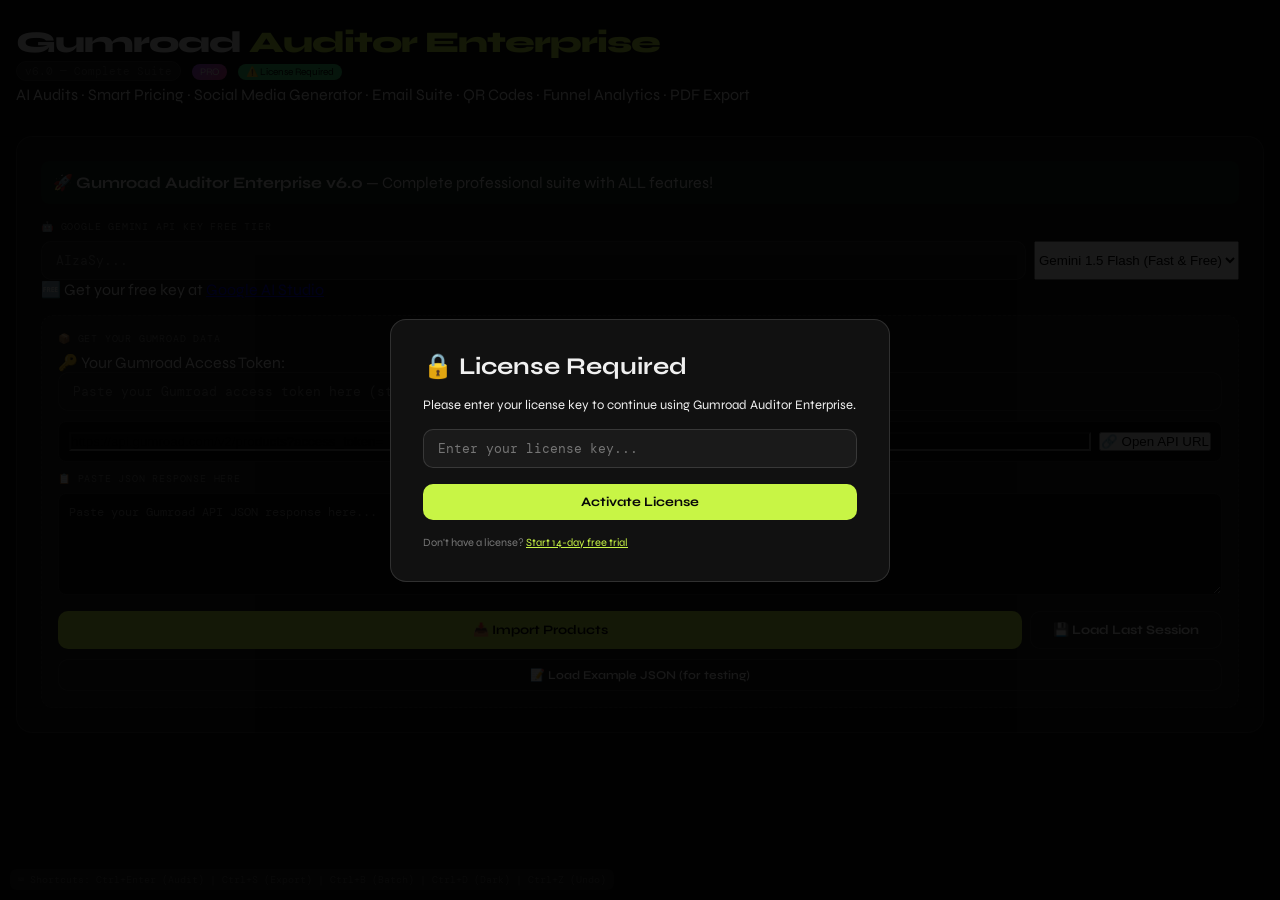
<file: public/index.html>
<!DOCTYPE html>
<html lang="en">
<head>
    <meta charset="UTF-8">
    <meta name="viewport" content="width=device-width, initial-scale=1.0, viewport-fit=cover">
    <title>Gumroad Auditor Enterprise - Complete Suite</title>
    <style>
        @import url('https://fonts.googleapis.com/css2?family=Syne:wght@400;500;600;700;800&family=DM+Mono:ital,wght@0,300;0,400;0,500;1,300&display=swap');
        
        * {
            box-sizing: border-box;
            margin: 0;
            padding: 0;
        }
        
        :root {
            --bg: #0a0a0a;
            --s1: #111;
            --s2: #1a1a1a;
            --s3: #222;
            --b1: rgba(255,255,255,0.07);
            --b2: rgba(255,255,255,0.13);
            --b3: rgba(255,255,255,0.22);
            --tx: #f0f0f0;
            --mu: #777;
            --mu2: #555;
            --acc: #c8f545;
            --acc2: #a8d930;
            --red: #ff4545;
            --amb: #ffaa00;
            --grn: #3ddc7a;
            --blu: #4d8fff;
            --purple: #a855f7;
            --pink: #ec4899;
            --cyan: #06b6d4;
            --fn: 'Syne', sans-serif;
            --fm: 'DM Mono', monospace;
        }
        
        body {
            background: var(--bg);
            color: var(--tx);
            font-family: var(--fn);
            min-height: 100vh;
        }
        
        .wrap {
            max-width: 1600px;
            margin: 0 auto;
            padding: 1.5rem 1rem 3rem;
        }
        
        .hdr {
            margin-bottom: 2rem;
        }
        
        .hdr-top {
            display: flex;
            align-items: baseline;
            gap: 12px;
            margin-bottom: 6px;
            flex-wrap: wrap;
            justify-content: space-between;
        }
        
        .hdr h1 {
            font-size: 30px;
            font-weight: 800;
            letter-spacing: -1px;
        }
        
        .hdr h1 em {
            color: var(--acc);
            font-style: normal;
        }
        
        .version {
            font-size: 11px;
            font-family: var(--fm);
            color: var(--mu2);
            background: var(--s2);
            border: 1px solid var(--b2);
            padding: 2px 8px;
            border-radius: 20px;
        }
        
        .badge-pro {
            background: linear-gradient(135deg, var(--purple), var(--pink));
            color: white;
            font-size: 10px;
            padding: 2px 8px;
            border-radius: 20px;
            margin-left: 8px;
        }
        
        .badge-licensed {
            background: var(--grn);
            color: #000;
            font-size: 10px;
            padding: 2px 8px;
            border-radius: 20px;
            margin-left: 8px;
        }
        
        .connect {
            background: var(--s1);
            border: 1px solid var(--b2);
            border-radius: 16px;
            padding: 1.5rem;
            margin-bottom: 1.5rem;
        }
        
        .field-label {
            font-size: 10px;
            font-family: var(--fm);
            color: var(--mu);
            letter-spacing: 0.08em;
            margin-bottom: 8px;
            display: block;
        }
        
        .inp-row {
            display: flex;
            gap: 8px;
            flex-wrap: wrap;
        }
        
        .inp {
            flex: 1;
            background: var(--s2);
            border: 1px solid var(--b2);
            border-radius: 10px;
            padding: 10px 14px;
            color: var(--tx);
            font-family: var(--fm);
            font-size: 13px;
            outline: none;
            transition: border-color 0.2s;
            min-width: 200px;
        }
        
        .inp:focus {
            border-color: var(--acc);
        }
        
        .go-btn {
            background: var(--acc);
            color: #080808;
            border: none;
            border-radius: 10px;
            padding: 10px 22px;
            font-family: var(--fn);
            font-weight: 700;
            font-size: 13px;
            cursor: pointer;
            transition: all 0.15s;
            flex-shrink: 0;
        }
        
        .go-btn:hover {
            background: var(--acc2);
            transform: translateY(-1px);
        }
        
        .secondary-btn {
            background: var(--s2);
            border: 1px solid var(--b2);
            color: var(--tx);
        }
        
        .secondary-btn:hover {
            border-color: var(--acc);
            color: var(--acc);
        }
        
        .dashboard-grid {
            display: grid;
            grid-template-columns: repeat(auto-fit, minmax(380px, 1fr));
            gap: 20px;
            margin-bottom: 1.5rem;
        }
        
        .widget {
            background: var(--s1);
            border: 1px solid var(--b2);
            border-radius: 16px;
            padding: 1.25rem;
            transition: all 0.2s;
        }
        
        .widget:hover {
            border-color: var(--acc);
            transform: translateY(-2px);
        }
        
        .widget h3 {
            font-size: 14px;
            font-weight: 700;
            margin-bottom: 12px;
            color: var(--acc);
            display: flex;
            align-items: center;
            gap: 8px;
        }
        
        .stats {
            display: grid;
            grid-template-columns: repeat(auto-fit, minmax(140px, 1fr));
            gap: 10px;
            margin-bottom: 1.5rem;
        }
        
        .scard {
            background: var(--s1);
            border: 1px solid var(--b1);
            border-radius: 12px;
            padding: 1rem;
            transition: transform 0.2s;
        }
        
        .scard:hover {
            transform: translateY(-2px);
            border-color: var(--b2);
        }
        
        .scard-l {
            font-size: 10px;
            font-family: var(--fm);
            color: var(--mu);
            letter-spacing: 0.06em;
            margin-bottom: 6px;
        }
        
        .scard-v {
            font-size: 24px;
            font-weight: 700;
        }
        
        .health {
            background: var(--s1);
            border: 1px solid var(--b2);
            border-radius: 14px;
            padding: 1.25rem 1.5rem;
            margin-bottom: 1.5rem;
            display: flex;
            align-items: center;
            gap: 1.5rem;
            flex-wrap: wrap;
        }
        
        .h-num {
            font-size: 58px;
            font-weight: 800;
            line-height: 1;
            font-family: var(--fm);
        }
        
        .action-bar {
            display: flex;
            gap: 10px;
            margin-bottom: 1.5rem;
            flex-wrap: wrap;
        }
        
        .action-btn {
            background: var(--s2);
            border: 1px solid var(--b2);
            border-radius: 10px;
            padding: 8px 16px;
            font-family: var(--fn);
            font-size: 12px;
            font-weight: 600;
            cursor: pointer;
            transition: all 0.2s;
            color: var(--tx);
        }
        
        .action-btn:hover {
            border-color: var(--acc);
            color: var(--acc);
            transform: translateY(-1px);
        }
        
        .progress-bar {
            background: var(--s2);
            border-radius: 10px;
            height: 30px;
            overflow: hidden;
            margin-bottom: 1rem;
            display: none;
        }
        
        .progress-fill {
            background: var(--acc);
            height: 100%;
            width: 0%;
            transition: width 0.3s;
            display: flex;
            align-items: center;
            justify-content: center;
            font-size: 11px;
            font-family: var(--fm);
            font-weight: bold;
            color: #000;
        }
        
        .filter-bar {
            display: flex;
            gap: 10px;
            margin-bottom: 1rem;
            flex-wrap: wrap;
        }
        
        .filter-input, .sort-select {
            background: var(--s2);
            border: 1px solid var(--b2);
            border-radius: 8px;
            padding: 6px 12px;
            color: var(--tx);
            font-family: var(--fm);
            font-size: 12px;
        }
        
        .pc {
            background: var(--s1);
            border: 1px solid var(--b1);
            border-radius: 12px;
            margin-bottom: 8px;
            overflow: hidden;
            transition: all 0.2s;
        }
        
        .pc:hover {
            border-color: var(--b2);
            transform: translateX(4px);
        }
        
        .pc-head {
            display: flex;
            align-items: center;
            gap: 12px;
            padding: 0.9rem 1.1rem;
            cursor: pointer;
            user-select: none;
            flex-wrap: wrap;
        }
        
        .pc-ico {
            width: 36px;
            height: 36px;
            border-radius: 8px;
            display: flex;
            align-items: center;
            justify-content: center;
            font-size: 12px;
            font-weight: 700;
            font-family: var(--fm);
            flex-shrink: 0;
        }
        
        .ico-p {
            background: rgba(200, 245, 69, 0.1);
            color: var(--acc);
        }
        
        .ico-f {
            background: rgba(77, 143, 255, 0.1);
            color: var(--blu);
        }
        
        .pc-info {
            flex: 1;
            min-width: 0;
        }
        
        .pc-name {
            font-size: 13px;
            font-weight: 600;
            white-space: nowrap;
            overflow: hidden;
            text-overflow: ellipsis;
        }
        
        .pc-sub {
            font-size: 11px;
            color: var(--mu);
            font-family: var(--fm);
            margin-top: 2px;
        }
        
        .pc-right {
            display: flex;
            align-items: center;
            gap: 8px;
            flex-shrink: 0;
        }
        
        .sc-badge {
            font-size: 12px;
            font-weight: 700;
            font-family: var(--fm);
            padding: 3px 10px;
            border-radius: 7px;
        }
        
        .sc-hi { background: rgba(61, 220, 122, 0.12); color: var(--grn); }
        .sc-mi { background: rgba(255, 170, 0, 0.12); color: var(--amb); }
        .sc-lo { background: rgba(255, 69, 69, 0.12); color: var(--red); }
        
        .arr {
            color: var(--mu);
            font-size: 11px;
            transition: transform 0.2s;
        }
        
        .arr.open { transform: rotate(180deg); }
        
        .pc-body {
            display: none;
            border-top: 1px solid var(--b1);
            padding: 1.25rem;
        }
        
        .pc-body.open { display: block; }
        
        .a2col {
            display: grid;
            grid-template-columns: 1fr 1fr;
            gap: 10px;
            margin: 12px 0 10px;
        }
        
        .abox {
            background: var(--s2);
            border-radius: 10px;
            padding: 1rem;
        }
        
        .abox-l {
            font-size: 10px;
            font-family: var(--fm);
            color: var(--mu);
            letter-spacing: 0.07em;
            margin-bottom: 7px;
        }
        
        .afull {
            background: var(--s2);
            border-radius: 10px;
            padding: 1rem;
            margin-bottom: 10px;
        }
        
        .ilist {
            list-style: none;
        }
        
        .ilist li {
            display: flex;
            gap: 8px;
            align-items: flex-start;
            padding: 5px 0;
            border-bottom: 1px solid var(--b1);
            font-size: 13px;
            line-height: 1.55;
        }
        
        .idot {
            width: 6px;
            height: 6px;
            border-radius: 50%;
            margin-top: 6px;
            flex-shrink: 0;
        }
        
        .dc { background: var(--red); }
        .dw { background: var(--amb); }
        .dg { background: var(--grn); }
        
        .newtitle {
            font-size: 16px;
            font-weight: 700;
            color: var(--acc);
            line-height: 1.4;
        }
        
        .newdesc {
            background: #0b1600;
            border: 1px solid rgba(200, 245, 69, 0.15);
            border-radius: 10px;
            padding: 1rem;
            font-size: 12px;
            line-height: 1.85;
            color: #c8e870;
            font-family: var(--fm);
            white-space: pre-wrap;
            margin-bottom: 8px;
            max-height: 300px;
            overflow-y: auto;
        }
        
        .cpbtn {
            background: transparent;
            border: 1px solid var(--b2);
            color: var(--tx);
            border-radius: 8px;
            padding: 6px 14px;
            font-family: var(--fn);
            font-size: 12px;
            cursor: pointer;
        }
        
        .cpbtn:hover { background: var(--s2); }
        
        .social-card {
            background: var(--s2);
            border-radius: 8px;
            padding: 10px;
            cursor: pointer;
            transition: all 0.2s;
            border: 1px solid var(--b1);
            margin-bottom: 8px;
        }
        
        .social-card:hover {
            border-color: var(--acc);
            transform: translateY(-2px);
        }
        
        .toast {
            position: fixed;
            bottom: 20px;
            right: 20px;
            background: var(--s2);
            border: 1px solid var(--acc);
            color: var(--acc);
            padding: 12px 20px;
            border-radius: 10px;
            font-family: var(--fm);
            font-size: 12px;
            z-index: 1000;
            animation: slideIn 0.3s ease-out;
        }
        
        @keyframes slideIn {
            from { transform: translateX(100%); opacity: 0; }
            to { transform: translateX(0); opacity: 1; }
        }
        
        .favorite-star {
            cursor: pointer;
            color: var(--mu);
            font-size: 14px;
            margin-left: 6px;
        }
        
        .favorite-star.active { color: var(--acc); }
        
        .shortcut-hint {
            position: fixed;
            bottom: 10px;
            left: 10px;
            font-size: 10px;
            color: var(--mu2);
            background: var(--s2);
            padding: 4px 8px;
            border-radius: 6px;
            font-family: var(--fm);
        }
        
        .license-modal {
            position: fixed;
            top: 0;
            left: 0;
            right: 0;
            bottom: 0;
            background: rgba(0,0,0,0.9);
            display: flex;
            align-items: center;
            justify-content: center;
            z-index: 2000;
        }
        
        .license-box {
            background: var(--s1);
            border: 1px solid var(--b2);
            border-radius: 16px;
            padding: 2rem;
            max-width: 500px;
            width: 90%;
        }
        
        .revenue-chart-bar {
            background: var(--s3);
            height: 25px;
            border-radius: 8px;
            overflow: hidden;
            margin-bottom: 8px;
        }
        
        .revenue-fill {
            background: var(--acc);
            height: 100%;
            border-radius: 8px;
            display: flex;
            align-items: center;
            justify-content: flex-end;
            padding-right: 8px;
            font-size: 10px;
            font-weight: bold;
            color: #000;
        }
        
        .priority-list {
            background: var(--s1);
            border-radius: 12px;
            padding: 1rem;
            margin-top: 1rem;
        }
        
        .priority-item {
            padding: 8px;
            border-bottom: 1px solid var(--b1);
            font-size: 12px;
        }
        
        .priority-high { color: var(--red); border-left: 3px solid var(--red); padding-left: 10px; }
        .priority-medium { color: var(--amb); border-left: 3px solid var(--amb); padding-left: 10px; }
        .priority-low { color: var(--grn); border-left: 3px solid var(--grn); padding-left: 10px; }
        
        .checklist-item {
            padding: 6px;
            border-bottom: 1px solid var(--b1);
            font-size: 11px;
            display: flex;
            align-items: center;
            gap: 8px;
        }
        
        .grade-A { color: var(--grn); }
        .grade-B { color: var(--acc); }
        .grade-C { color: var(--amb); }
        .grade-D { color: var(--red); }
        
        .run-btn {
            width: 100%;
            background: var(--s2);
            border: 1px dashed rgba(200, 245, 69, 0.25);
            color: var(--acc);
            border-radius: 10px;
            padding: 9px;
            font-family: var(--fn);
            font-weight: 600;
            font-size: 13px;
            cursor: pointer;
        }
        
        .run-btn:hover {
            background: rgba(200, 245, 69, 0.04);
            border-color: rgba(200, 245, 69, 0.45);
        }
        
        .back-btn {
            background: transparent;
            border: 1px solid var(--b2);
            color: var(--mu);
            border-radius: 9px;
            padding: 7px 16px;
            cursor: pointer;
            margin-top: 1.5rem;
        }
        
        textarea {
            width: 100%;
            background: var(--bg);
            border: 1px solid var(--b2);
            border-radius: 8px;
            padding: 10px;
            color: var(--tx);
            font-family: var(--fm);
            font-size: 12px;
        }
        
        .api-url-box {
            background: var(--bg);
            border: 1px solid var(--b2);
            border-radius: 8px;
            padding: 10px;
            margin: 10px 0;
            display: flex;
            gap: 8px;
            flex-wrap: wrap;
            align-items: center;
        }
        
        .manual-import {
            margin-top: 1rem;
            padding: 1rem;
            background: var(--s2);
            border-radius: 12px;
            border: 1px dashed var(--b2);
        }
        
        #screen-dash { display: none; }
        
        @media (max-width: 768px) {
            .dashboard-grid { grid-template-columns: 1fr; }
            .stats { grid-template-columns: repeat(2, 1fr); }
            .action-bar { flex-direction: column; }
            .action-btn { width: 100%; }
        }
    </style>
</head>
<body>
<div class="wrap">
    <div class="hdr">
        <div class="hdr-top">
            <div>
                <h1>Gumroad <em>Auditor Enterprise</em></h1>
                <span class="version">v6.0 — Complete Suite</span>
                <span class="badge-pro">PRO</span>
                <span class="badge-licensed" id="licenseBadge">⚠️ License Required</span>
            </div>
            <div id="sessionInfo" style="font-size: 11px; color: var(--mu);"></div>
        </div>
        <p>AI Audits · Smart Pricing · Social Media Generator · Email Suite · QR Codes · Funnel Analytics · PDF Export</p>
    </div>

    <!-- LICENSE MODAL -->
    <div id="licenseModal" class="license-modal" style="display: none;">
        <div class="license-box">
            <h2 style="margin-bottom: 1rem;">🔒 License Required</h2>
            <p style="margin-bottom: 1rem; font-size: 13px;">Please enter your license key to continue using Gumroad Auditor Enterprise.</p>
            <input type="text" id="licenseKeyInput" class="inp" placeholder="Enter your license key..." style="width: 100%; margin-bottom: 1rem;">
            <button class="go-btn" onclick="validateAndSaveLicense()" style="width: 100%;">Activate License</button>
            <p style="margin-top: 1rem; font-size: 11px; color: var(--mu);">Don't have a license? <a href="#" onclick="showTrial()" style="color: var(--acc);">Start 14-day free trial</a></p>
            <p class="ferr" id="licenseError"></p>
        </div>
    </div>

    <!-- CONNECT SCREEN -->
    <div id="screen-connect">
        <div class="connect">
            <div class="success-box" style="margin-bottom: 1rem; background: rgba(61,220,122,0.1); border-color: var(--grn); padding: 12px; border-radius: 8px;">
                🚀 <strong>Gumroad Auditor Enterprise v6.0</strong> — Complete professional suite with ALL features!
            </div>
            
            <span class="field-label">🤖 GOOGLE GEMINI API KEY <span class="free-badge">FREE TIER</span></span>
            <div class="inp-row">
                <input class="inp" type="password" id="geminiKey" placeholder="AIzaSy..."/>
                <select class="model-select" id="geminiModel">
                    <option value="gemini-1.5-flash">Gemini 1.5 Flash (Fast & Free)</option>
                    <option value="gemini-1.5-pro">Gemini 1.5 Pro (More detailed)</option>
                    <option value="gemini-2.0-flash-exp">Gemini 2.0 Flash (Latest)</option>
                </select>
            </div>
            <p class="hint">🆓 Get your free key at <a href="https://aistudio.google.com/apikey" target="_blank">Google AI Studio</a></p>
            
            <div class="manual-import">
                <div class="field-label">📦 GET YOUR GUMROAD DATA</div>
                
                <div class="token-input-group">
                    <label>🔑 Your Gumroad Access Token:</label>
                    <div class="inp-row">
                        <input class="inp" type="password" id="gumroadToken" placeholder="Paste your Gumroad access token here (starts with grs_...)" />
                    </div>
                </div>
                
                <div class="api-url-box">
                    <input type="text" id="apiUrlInput" class="api-url-input" value="https://api.gumroad.com/v2/products?access_token=" readonly style="background: var(--bg); flex:1;" />
                    <button class="open-tab-btn" onclick="openApiUrl()">🔗 Open API URL</button>
                </div>
                
                <div class="field-label">📋 PASTE JSON RESPONSE HERE</div>
                <textarea id="manualProducts" rows="5" placeholder='Paste your Gumroad API JSON response here...'></textarea>
                
                <div class="inp-row" style="margin-top: 12px;">
                    <button class="go-btn" id="importBtn" style="flex: 1;">📥 Import Products</button>
                    <button class="go-btn secondary-btn" id="loadSavedBtn">💾 Load Last Session</button>
                </div>
                
                <button class="action-btn" style="margin-top: 10px; width: 100%;" onclick="loadExampleJSON()">📝 Load Example JSON (for testing)</button>
            </div>
            
            <p class="ferr" id="ferr"></p>
        </div>
    </div>

    <!-- DASHBOARD SCREEN -->
    <div id="screen-dash">
        <div class="stats" id="statsEl"></div>
        <div id="healthEl"></div>
        
        <div class="dashboard-grid" id="dashboardWidgets1"></div>
        <div class="dashboard-grid" id="dashboardWidgets2"></div>
        
        <div class="action-bar">
            <button class="action-btn" onclick="batchAuditAll()">🚀 Batch Audit All</button>
            <button class="action-btn" onclick="startABTest()">📊 A/B Test</button>
            <button class="action-btn" onclick="generateSocialMedia()">📱 Generate Social Posts</button>
            <button class="action-btn" onclick="generateEmailCampaign()">📧 Generate Email Suite</button>
            <button class="action-btn" onclick="generateQRCode()">📱 Generate QR Code</button>
            <button class="action-btn" onclick="bulkRewriteDescriptions()">✍️ Bulk Rewrite</button>
            <button class="action-btn" onclick="exportToCSV()">📊 Export CSV</button>
            <button class="action-btn" onclick="exportToJSON()">💾 Export JSON</button>
            <button class="action-btn" onclick="exportToPDF()">📄 Export PDF</button>
            <button class="action-btn" onclick="generatePriorityReport()">🎯 Priority Actions</button>
            <button class="action-btn" onclick="backupToCloud()">☁️ Backup</button>
            <button class="action-btn" onclick="toggleDarkMode()">🌓 Dark/Light</button>
            <button class="action-btn" onclick="undo()">↩️ Undo</button>
            <button class="action-btn" onclick="redo()">↪️ Redo</button>
            <button class="action-btn danger" onclick="clearAllData()">🗑️ Clear</button>
        </div>
        
        <div class="progress-bar" id="progressBar">
            <div class="progress-fill" id="progressFill">0%</div>
        </div>
        
        <div class="filter-bar">
            <input type="text" id="searchFilter" class="filter-input" placeholder="🔍 Search..." onkeyup="filterProducts()">
            <select id="typeFilter" class="filter-input" onchange="filterProducts()">
                <option value="all">All Products</option>
                <option value="paid">Paid Only</option>
                <option value="free">Free Only</option>
            </select>
            <select id="scoreFilter" class="filter-input" onchange="filterProducts()">
                <option value="all">All Scores</option>
                <option value="high">High (70+)</option>
                <option value="medium">Medium (45-69)</option>
                <option value="low">Low (0-44)</option>
            </select>
            <select id="sortSelect" class="sort-select" onchange="sortProducts()">
                <option value="default">Sort by: Default</option>
                <option value="sales">Sort by: Sales</option>
                <option value="revenue">Sort by: Revenue</option>
                <option value="score">Sort by: Score</option>
            </select>
        </div>
        
        <div id="priorityReport" style="display: none;"></div>
        <div id="listEl"></div>
        
        <button class="back-btn" onclick="goBack()">← Disconnect / Import Different Store</button>
    </div>
</div>

<div class="shortcut-hint">
    ⌨️ Shortcuts: Ctrl+Enter (Audit) | Ctrl+S (Export) | Ctrl+B (Batch) | Ctrl+D (Dark) | Ctrl+Z (Undo)
</div>

<script>
// ============================================
// LICENSE SYSTEM (FIX 2)
// ============================================
const VALID_LICENSES = ['GUMROAD-AUDITOR-ENTERPRISE-2024', 'TRIAL-KEY-2024', 'DEV-LICENSE-001'];
let isLicensed = false;
let trialStart = null;

function checkLicense() {
    const savedLicense = localStorage.getItem('license');
    const savedTrial = localStorage.getItem('trialStart');
    
    if (savedLicense && VALID_LICENSES.includes(savedLicense)) {
        isLicensed = true;
        document.getElementById('licenseBadge').innerHTML = '✅ Licensed';
        document.getElementById('licenseBadge').style.background = 'var(--grn)';
        return true;
    }
    
    if (savedTrial) {
        const trialDate = new Date(savedTrial);
        const daysSince = (Date.now() - trialDate) / (1000 * 3600 * 24);
        if (daysSince < 14) {
            isLicensed = true;
            const daysLeft = Math.ceil(14 - daysSince);
            document.getElementById('licenseBadge').innerHTML = `🎁 Trial (${daysLeft} days left)`;
            document.getElementById('licenseBadge').style.background = 'var(--amb)';
            return true;
        }
    }
    
    document.getElementById('licenseModal').style.display = 'flex';
    return false;
}

function validateAndSaveLicense() {
    const licenseKey = document.getElementById('licenseKeyInput').value.trim();
    const errorEl = document.getElementById('licenseError');
    
    if (VALID_LICENSES.includes(licenseKey)) {
        localStorage.setItem('license', licenseKey);
        isLicensed = true;
        document.getElementById('licenseModal').style.display = 'none';
        document.getElementById('licenseBadge').innerHTML = '✅ Licensed';
        document.getElementById('licenseBadge').style.background = 'var(--grn)';
        showToast('✅ License activated successfully!');
        return true;
    } else {
        errorEl.textContent = 'Invalid license key. Please check and try again.';
        return false;
    }
}

function showTrial() {
    localStorage.setItem('trialStart', new Date().toISOString());
    isLicensed = true;
    document.getElementById('licenseModal').style.display = 'none';
    document.getElementById('licenseBadge').innerHTML = '🎁 Trial (14 days left)';
    document.getElementById('licenseBadge').style.background = 'var(--amb)';
    showToast('🎉 14-day free trial started!');
}

// ============================================
// UNDO/REDO SYSTEM (FIX 5)
// ============================================
let historyStack = [];
let historyIndex = -1;
const MAX_HISTORY = 50;

function saveState() {
    const state = JSON.stringify({
        products: PRODUCTS,
        auditCache: AUDIT_CACHE,
        favorites: Array.from(FAVORITES)
    });
    
    // Remove any future states if we\'re not at the end
    if (historyIndex < historyStack.length - 1) {
        historyStack = historyStack.slice(0, historyIndex + 1);
    }
    
    historyStack.push(state);
    if (historyStack.length > MAX_HISTORY) {
        historyStack.shift();
    } else {
        historyIndex = historyStack.length - 1;
    }
}

function undo() {
    if (historyIndex > 0) {
        historyIndex--;
        const state = JSON.parse(historyStack[historyIndex]);
        PRODUCTS = state.products;
        AUDIT_CACHE = state.auditCache;
        FAVORITES = new Set(state.favorites);
        renderDash();
        saveToLocalStorage();
        showToast('↩️ Undo successful');
    } else {
        showToast('Nothing to undo', true);
    }
}

function redo() {
    if (historyIndex < historyStack.length - 1) {
        historyIndex++;
        const state = JSON.parse(historyStack[historyIndex]);
        PRODUCTS = state.products;
        AUDIT_CACHE = state.auditCache;
        FAVORITES = new Set(state.favorites);
        renderDash();
        saveToLocalStorage();
        showToast('↪️ Redo successful');
    } else {
        showToast('Nothing to redo', true);
    }
}

// ============================================
// PDF EXPORT (FIX 4)
// ============================================
function exportToPDF() {
    const element = document.getElementById('listEl');
    if (!element || PRODUCTS.length === 0) {
        showToast('No products to export', true);
        return;
    }
    
    const printWindow = window.open('', '_blank');
    printWindow.document.write(`
        <html>
        <head>
            <title>Gumroad Auditor Report - ${new Date().toLocaleDateString()}</title>
            <style>
                body { font-family: Arial, sans-serif; padding: 40px; }
                h1 { color: #c8f545; }
                table { width: 100%; border-collapse: collapse; margin-top: 20px; }
                th, td { border: 1px solid #ddd; padding: 8px; text-align: left; }
                th { background: #333; color: white; }
                .header { text-align: center; margin-bottom: 30px; }
                .footer { text-align: center; margin-top: 30px; font-size: 12px; color: #666; }
            </style>
        </head>
        <body>
            <div class="header">
                <h1>Gumroad Auditor Report</h1>
                <p>Generated: ${new Date().toLocaleString()}</p>
                <p>Total Products: ${PRODUCTS.length}</p>
            </div>
            <table>
                <thead>
                    <tr><th>Product Name</th><th>Price</th><th>Sales</th><th>Revenue</th><th>Score</th></tr>
                </thead>
                <tbody>
                    ${PRODUCTS.map(p => `
                        <tr>
                            <td>${escapeHtml(p.name || 'Untitled')}</td>
                            <td>$${(p.price/100).toFixed(2)}</td>
                            <td>${p.sales_count || 0}</td>
                            <td>$${((p.price/100)*(p.sales_count||0)).toLocaleString()}</td>
                            <td>${calcProductScore(p)}/100</td>
                        </tr>
                    `).join('')}
                </tbody>
            </table>
            <div class="footer">
                <p>Generated by Gumroad Auditor Enterprise - Professional AI Tool</p>
            </div>
        </body>
        </html>
    `);
    printWindow.document.close();
    printWindow.print();
    showToast('📄 PDF report generated!');
}

// ============================================
// BULK REWRITE DESCRIPTIONS (FIX 9)
// ============================================
async function bulkRewriteDescriptions() {
    if (!isLicensed) {
        showToast('Please activate license first', true);
        return;
    }
    
    const productsToRewrite = PRODUCTS.filter(p => calcProductScore(p) < 60);
    if (productsToRewrite.length === 0) {
        showToast('No products need rewriting!', true);
        return;
    }
    
    if (!confirm(`Rewrite descriptions for ${productsToRewrite.length} products? This will use AI credits.`)) return;
    
    saveState(); // Save before bulk operation
    
    const progressBar = document.getElementById('progressBar');
    const progressFill = document.getElementById('progressFill');
    progressBar.style.display = 'block';
    
    let completed = 0;
    for (let i = 0; i < productsToRewrite.length; i++) {
        const product = productsToRewrite[i];
        const percent = Math.round((i / productsToRewrite.length) * 100);
        progressFill.style.width = `${percent}%`;
        progressFill.textContent = `${percent}% - ${completed}/${productsToRewrite.length}`;
        
        // Generate new description via AI
        const prompt = `Write a compelling Gumroad product description for: ${product.name}. Price: $${product.price/100}. Make it 150-200 words, benefit-focused, with bullet points. Return ONLY the description text.`;
        
        try {
            const response = await fetch(`https://generativelanguage.googleapis.com/v1beta/models/${GEMINI_MODEL}:generateContent?key=${GEMINI_KEY}`, {
                method: 'POST',
                headers: { 'Content-Type': 'application/json' },
                body: JSON.stringify({
                    contents: [{ parts: [{ text: prompt }] }],
                    generationConfig: { temperature: 0.7, maxOutputTokens: 800 }
                })
            });
            
            if (response.ok) {
                const data = await response.json();
                const newDesc = data.candidates[0].content.parts[0].text;
                product.description = newDesc;
                // Clear cached audit for this product
                delete AUDIT_CACHE[product.id];
            }
        } catch(e) {
            console.error('Failed to rewrite:', product.name);
        }
        
        completed++;
        await new Promise(resolve => setTimeout(resolve, 2000));
    }
    
    progressFill.style.width = '100%';
    progressFill.textContent = 'Complete!';
    setTimeout(() => {
        progressBar.style.display = 'none';
        progressFill.style.width = '0%';
    }, 2000);
    
    renderDash();
    saveToLocalStorage();
    showToast(`✅ Rewrote ${completed} product descriptions!`);
}

// ============================================
// CONFIGURATION & GLOBAL VARIABLES
// ============================================
let GEMINI_KEY = '';
let GEMINI_MODEL = 'gemini-1.5-flash';
let PRODUCTS = [];
let AUDIT_CACHE = {};
let FAVORITES = new Set();
let darkMode = true;
let abTestResults = {};

// ============================================
// INITIALIZATION
// ============================================
window.addEventListener('DOMContentLoaded', () => {
    if (checkLicense()) {
        loadFromLocalStorage();
        setupKeyboardShortcuts();
        startAutoBackup();
    }
});

// Keyboard shortcuts with undo/redo
function setupKeyboardShortcuts() {
    document.addEventListener('keydown', (e) => {
        if ((e.ctrlKey || e.metaKey) && e.key === 'Enter') {
            e.preventDefault();
            const openCards = document.querySelectorAll('.pc-body.open');
            if (openCards.length > 0) {
                openCards[0].querySelector('.run-btn')?.click();
            }
        }
        if ((e.ctrlKey || e.metaKey) && e.key === 's') {
            e.preventDefault();
            exportToCSV();
        }
        if ((e.ctrlKey || e.metaKey) && e.key === 'b') {
            e.preventDefault();
            batchAuditAll();
        }
        if ((e.ctrlKey || e.metaKey) && e.key === 'd') {
            e.preventDefault();
            toggleDarkMode();
        }
        if ((e.ctrlKey || e.metaKey) && e.key === 'z') {
            e.preventDefault();
            undo();
        }
        if ((e.ctrlKey || e.metaKey) && e.key === 'y') {
            e.preventDefault();
            redo();
        }
    });
}

function startAutoBackup() {
    setInterval(() => {
        if (PRODUCTS.length > 0 && isLicensed) {
            saveToLocalStorage();
        }
    }, 300000);
}

function toggleDarkMode() {
    darkMode = !darkMode;
    const root = document.documentElement;
    if (darkMode) {
        root.style.setProperty('--bg', '#0a0a0a');
        root.style.setProperty('--s1', '#111');
        root.style.setProperty('--tx', '#f0f0f0');
    } else {
        root.style.setProperty('--bg', '#f5f5f5');
        root.style.setProperty('--s1', '#ffffff');
        root.style.setProperty('--tx', '#1a1a1a');
    }
    showToast(`🌓 ${darkMode ? 'Dark' : 'Light'} mode`);
}

function saveToLocalStorage() {
    const data = {
        products: PRODUCTS,
        geminiKey: GEMINI_KEY,
        geminiModel: GEMINI_MODEL,
        auditCache: AUDIT_CACHE,
        favorites: Array.from(FAVORITES),
        abTestResults: abTestResults,
        lastUpdated: new Date().toISOString()
    };
    localStorage.setItem('gumroad_auditor_enterprise', JSON.stringify(data));
    document.getElementById('sessionInfo').innerHTML = `💾 Saved: ${new Date().toLocaleTimeString()}`;
    setTimeout(() => {
        if (document.getElementById('sessionInfo').innerHTML.includes('Saved')) {
            document.getElementById('sessionInfo').innerHTML = '';
        }
    }, 2000);
}

function loadFromLocalStorage() {
    const saved = localStorage.getItem('gumroad_auditor_enterprise');
    if (saved) {
        try {
            const data = JSON.parse(saved);
            if (data.products?.length > 0) {
                PRODUCTS = data.products;
                GEMINI_KEY = data.geminiKey || '';
                GEMINI_MODEL = data.geminiModel || 'gemini-1.5-flash';
                AUDIT_CACHE = data.auditCache || {};
                if (data.favorites) FAVORITES = new Set(data.favorites);
                if (data.abTestResults) abTestResults = data.abTestResults;
                
                if (GEMINI_KEY) document.getElementById('geminiKey').value = GEMINI_KEY;
                document.getElementById('geminiModel').value = GEMINI_MODEL;
                
                showToast(`🔄 Loaded ${PRODUCTS.length} products`);
                renderDash();
                document.getElementById('screen-connect').style.display = 'none';
                document.getElementById('screen-dash').style.display = 'block';
                saveState(); // Initial state for undo/redo
            }
        } catch(e) { console.error(e); }
    }
}

function backupToCloud() {
    const backup = {
        timestamp: new Date().toISOString(),
        products: PRODUCTS,
        auditCache: AUDIT_CACHE,
        favorites: Array.from(FAVORITES),
        abTestResults: abTestResults,
        version: '6.0'
    };
    const blob = new Blob([JSON.stringify(backup, null, 2)], {type: 'application/json'});
    const url = URL.createObjectURL(blob);
    const a = document.createElement('a');
    a.href = url;
    a.download = `gumroad_backup_${Date.now()}.json`;
    a.click();
    URL.revokeObjectURL(url);
    showToast('☁️ Backup downloaded!');
}

function clearAllData() {
    if (confirm('⚠️ Delete ALL data?')) {
        localStorage.removeItem('gumroad_auditor_enterprise');
        PRODUCTS = [];
        AUDIT_CACHE = {};
        FAVORITES.clear();
        showToast('🗑️ All data cleared');
        setTimeout(() => location.reload(), 1000);
    }
}

function showToast(message, isError = false) {
    const toast = document.createElement('div');
    toast.className = 'toast';
    toast.textContent = message;
    if (isError) {
        toast.style.borderColor = 'var(--red)';
        toast.style.color = 'var(--red)';
    }
    document.body.appendChild(toast);
    setTimeout(() => toast.remove(), 3000);
}

// ============================================
// API & IMPORT
// ============================================
document.getElementById('gumroadToken').addEventListener('input', function() {
    const token = this.value.trim();
    const apiUrlInput = document.getElementById('apiUrlInput');
    if (token) {
        apiUrlInput.value = `https://api.gumroad.com/v2/products?access_token=${token}`;
        apiUrlInput.readOnly = false;
    } else {
        apiUrlInput.value = 'https://api.gumroad.com/v2/products?access_token=';
        apiUrlInput.readOnly = true;
    }
});

function openApiUrl() {
    const url = document.getElementById('apiUrlInput').value;
    const token = document.getElementById('gumroadToken').value.trim();
    if (!token) {
        showToast('❌ Please paste your Gumroad token first!', true);
        return;
    }
    window.open(url, '_blank');
    showToast('🔗 Opening API URL...');
}

function loadExampleJSON() {
    const exampleJSON = {
        "success": true,
        "products": [
            { "id": "sample1", "name": "Complete Ebook Masterclass", "price": 2999, "sales_count": 156, "description": "Learn to create and sell ebooks that generate passive income. Includes templates and marketing strategies. This comprehensive course covers everything from ideation to launch.", "preview_url": "https://example.com/preview", "created_at": "2024-01-01", "url": "https://gumroad.com/l/sample1" },
            { "id": "sample2", "name": "Video Course Blueprint", "price": 4999, "sales_count": 89, "description": "Complete video training course creation guide. From planning to publishing. Learn professional video production, editing, and marketing strategies.", "preview_url": "https://example.com/preview2", "created_at": "2024-02-01", "url": "https://gumroad.com/l/sample2" },
            { "id": "sample3", "name": "Free Marketing Guide", "price": 0, "sales_count": 1234, "description": "Quick marketing tips for creators - get more sales today!", "preview_url": null, "created_at": "2024-03-01", "url": "https://gumroad.com/l/sample3" },
            { "id": "sample4", "name": "Premium Design Templates", "price": 1499, "sales_count": 45, "description": "Professional design templates for creators. Save hours of work.", "preview_url": "https://example.com/preview4", "created_at": "2024-04-01", "url": "https://gumroad.com/l/sample4" }
        ]
    };
    document.getElementById('manualProducts').value = JSON.stringify(exampleJSON, null, 2);
    showToast('✅ Example JSON loaded!');
}

function importManualProducts() {
    const jsonText = document.getElementById('manualProducts').value.trim();
    const geminiKey = document.getElementById('geminiKey').value.trim();
    const geminiModel = document.getElementById('geminiModel').value;
    const err = document.getElementById('ferr');
    
    err.textContent = '';
    if (!jsonText) { err.textContent = '❌ Please paste JSON response.'; return; }
    if (!geminiKey) { err.textContent = '❌ Please enter Gemini API key.'; return; }
    
    try {
        const data = JSON.parse(jsonText);
        if (!data.success && !data.products) {
            PRODUCTS = Array.isArray(data) ? data : (data.products || []);
        } else {
            PRODUCTS = data.products || [];
        }
        if (PRODUCTS.length === 0) { err.textContent = '⚠️ No products found.'; return; }
        
        GEMINI_KEY = geminiKey;
        GEMINI_MODEL = geminiModel;
        
        renderDash();
        saveToLocalStorage();
        saveState(); // Save initial state
        document.getElementById('screen-connect').style.display = 'none';
        document.getElementById('screen-dash').style.display = 'block';
        showToast(`✅ Imported ${PRODUCTS.length} products!`);
    } catch(e) {
        err.textContent = `❌ Invalid JSON: ${e.message}`;
    }
}

// ============================================
// SCORING FUNCTIONS
// ============================================
function calcStoreScore(prods) {
    let s = 35;
    const paid = prods.filter(p => p.price > 0);
    const free = prods.filter(p => p.price === 0);
    const totalSales = prods.reduce((a, p) => a + (p.sales_count || 0), 0);
    if (paid.length >= 3) s += 10;
    if (paid.length >= 5) s += 5;
    if (free.length > paid.length * 3) s -= 15;
    if (free.length > paid.length * 5) s -= 10;
    if (totalSales > 0) s += 10;
    if (totalSales > 20) s += 10;
    if (totalSales > 100) s += 10;
    prods.forEach(p => { if ((p.description || '').length > 150) s += 1; });
    return Math.max(0, Math.min(100, s));
}

function calcProductScore(p) {
    let s = 30;
    const desc = p.description || '';
    if (desc.length > 100) s += 15;
    if (desc.length > 400) s += 10;
    if ((p.sales_count || 0) > 0) s += 15;
    if ((p.sales_count || 0) > 10) s += 10;
    if (p.price > 0 && p.price < 2000) s += 5;
    if ((p.name || '').length < 55) s += 5;
    if (p.preview_url) s += 10;
    return Math.max(0, Math.min(100, s));
}

// ============================================
// ANALYTICS FUNCTIONS
// ============================================
function calculateCohortAnalysis() {
    const cohorts = {};
    PRODUCTS.forEach(p => {
        const month = p.created_at ? p.created_at.substring(0, 7) : 'unknown';
        if (!cohorts[month]) cohorts[month] = { products: 0, revenue: 0, sales: 0 };
        cohorts[month].products++;
        cohorts[month].revenue += (p.price / 100) * (p.sales_count || 0);
        cohorts[month].sales += (p.sales_count || 0);
    });
    return cohorts;
}

function calculateLTV() {
    const paidProducts = PRODUCTS.filter(p => p.price > 0);
    const totalRevenue = paidProducts.reduce((a, p) => a + ((p.price/100) * (p.sales_count || 0)), 0);
    const totalCustomers = paidProducts.reduce((a, p) => a + (p.sales_count || 0), 0);
    return totalCustomers > 0 ? (totalRevenue / totalCustomers).toFixed(2) : 0;
}

function gradeDescription(description) {
    const checks = {
        length: description?.length > 200 ? '✅' : '❌',
        hasBullets: /[•\-★→]/.test(description) ? '✅' : '❌',
        hasEmotion: /(amazing|exclusive|limited|proven|guaranteed|ultimate)/i.test(description) ? '✅' : '❌',
        hasSocialProof: /(customers|users|people|rated|review)/i.test(description) ? '✅' : '❌',
        hasCTA: /(buy|get|download|start|join|click)/i.test(description) ? '✅' : '❌',
        hasBenefits: /(learn|discover|master|unlock|achieve)/i.test(description) ? '✅' : '❌'
    };
    const score = Object.values(checks).filter(v => v === '✅').length;
    let grade = score >= 5 ? 'A+ Excellent' : score >= 4 ? 'A Good' : score >= 3 ? 'B Average' : score >= 2 ? 'C Needs Work' : 'D Poor';
    return { score, grade, total: 6 };
}

function suggestOptimalPrice(product) {
    const similarProducts = PRODUCTS.filter(p => p.price > 0 && Math.abs(p.price - product.price) < 1000 && p.id !== product.id);
    if (similarProducts.length === 0) {
        return { current: product.price/100, suggested: Math.round((product.price/100) * 1.1), confidence: 'Low', reason: 'No similar products found' };
    }
    const avgPrice = similarProducts.reduce((a, p) => a + p.price, 0) / similarProducts.length;
    return {
        current: product.price/100,
        suggested: Math.round(avgPrice/100 * 100) / 100,
        confidence: similarProducts.length > 3 ? 'High' : 'Medium',
        reason: `Based on ${similarProducts.length} similar products`
    };
}

function generateLaunchChecklist(product) {
    const checklist = [
        { text: "Write compelling description (200+ words)", completed: (product.description?.length || 0) > 200 },
        { text: "Add product preview/video", completed: !!product.preview_url },
        { text: "Get initial sales/reviews", completed: (product.sales_count || 0) > 0 },
        { text: "Create email sequence for launch", completed: false },
        { text: "Prepare social media posts (5+)", completed: false },
        { text: "Set up discount for launch week", completed: false }
    ];
    return checklist;
}

// ============================================
// A/B TESTING (FIX 3)
// ============================================
let activeABTests = {};

function startABTest() {
    const product = PRODUCTS.find(p => p.price > 0);
    if (!product) { showToast('No paid products to test', true); return; }
    
    const testId = 'ab_' + Date.now();
    activeABTests[testId] = {
        productId: product.id,
        productName: product.name,
        variants: {
            A: { description: product.description || '', sales: product.sales_count || 0 },
            B: { description: (product.description || '') + '\\n\\n✨ SPECIAL OFFER: Limited time 20% off with code LAUNCH20', sales: 0 }
        },
        startTime: new Date().toISOString(),
        status: 'active'
    };
    
    // Store in localStorage
    const existingTests = JSON.parse(localStorage.getItem('abTests') || '{}');
    existingTests[testId] = activeABTests[testId];
    localStorage.setItem('abTests', JSON.stringify(existingTests));
    
    // Create UI for tracking results
    const resultsHtml = `
        <div class="widget" id="abTest_${testId}">
            <h3>📊 A/B Test: ${product.name}</h3>
            <div style="display: grid; grid-template-columns: 1fr 1fr; gap: 10px;">
                <div style="background: var(--s2); padding: 10px; border-radius: 8px;">
                    <strong>Variant A (Original)</strong>
                    <p>Sales: ${activeABTests[testId].variants.A.sales}</p>
                    <button class="action-btn" onclick="recordABConversion('${testId}', 'A')">📈 Record Sale (A)</button>
                </div>
                <div style="background: var(--s2); padding: 10px; border-radius: 8px;">
                    <strong>Variant B (Test)</strong>
                    <p>Sales: ${activeABTests[testId].variants.B.sales}</p>
                    <button class="action-btn" onclick="recordABConversion('${testId}', 'B')">📈 Record Sale (B)</button>
                </div>
            </div>
            <button class="action-btn" style="margin-top: 10px;" onclick="endABTest('${testId}')">🏁 End Test & See Results</button>
        </div>
    `;
    
    document.getElementById('dashboardWidgets2').innerHTML = resultsHtml + document.getElementById('dashboardWidgets2').innerHTML;
    showToast(`📊 A/B Test started on "${product.name}"`);
    saveToLocalStorage();
}

function recordABConversion(testId, variant) {
    if (activeABTests[testId]) {
        activeABTests[testId].variants[variant].sales++;
        saveToLocalStorage();
        
        // Update UI
        const widget = document.getElementById(`abTest_${testId}`);
        if (widget) {
            widget.querySelector(`div:first-child div:${variant === 'A' ? 'first-child' : 'last-child'} p`).innerHTML = `Sales: ${activeABTests[testId].variants[variant].sales}`;
        }
        showToast(`✅ Recorded sale for Variant ${variant}`);
    }
}

function endABTest(testId) {
    const test = activeABTests[testId];
    if (!test) return;
    
    const variantA = test.variants.A.sales;
    const variantB = test.variants.B.sales;
    const winner = variantB > variantA ? 'B' : (variantA > variantB ? 'A' : 'Tie');
    const improvement = variantB > variantA ? ((variantB - variantA) / variantA * 100).toFixed(1) : 0;
    
    showToast(`🏁 Test ended! Winner: Variant ${winner} ${improvement > 0 ? `(+${improvement}%)` : ''}`);
    
    // Remove from UI
    const widget = document.getElementById(`abTest_${testId}`);
    if (widget) widget.remove();
    
    delete activeABTests[testId];
    saveToLocalStorage();
}

// ============================================
// SOCIAL MEDIA & EMAIL GENERATORS
// ============================================
function generateSocialMedia() {
    const product = PRODUCTS[0];
    if (!product) { showToast('No products found', true); return; }
    
    const templates = {
        twitter: `🚀 Just launched "${product.name}" on @gumroad!\\n\\n${product.description?.substring(0, 100)}...\\n\\nGet it here: ${product.url || 'link in bio'}\\n\\n#Gumroad #CreatorEconomy`,
        linkedin: `📚 Excited to share my new product: ${product.name}\\n\\n${product.description}\\n\\nPerfect for creators looking to level up.\\n\\nCheck it out: ${product.url}`,
        instagram: `✨ NEW PRODUCT ALERT ✨\\n\\n${product.name}\\n\\n${product.description?.substring(0, 80)}...\\n\\nLink in bio! 🔗\\n\\n#digitalproduct #gumroad`,
        facebook: `🎉 Just released: ${product.name}!\\n\\n${product.description}\\n\\nGrab yours today: ${product.url}`,
        tiktok: `POV: You just found the best ${product.name.split(' ')[0]} product on Gumroad 🔥\\n\\n${product.description?.substring(0, 60)}...\\n\\n#gumroad #digitalproducts`
    };
    
    let html = `<div class="widget"><h3>📱 Social Media Content</h3>`;
    for (const [platform, content] of Object.entries(templates)) {
        html += `<div class="social-card" onclick="copyToClipboard('${platform}', \\\`${content.replace(/`/g, '\\\\`')}\\\`)">
            <strong>📌 ${platform.toUpperCase()}</strong>
            <p style="font-size: 11px; margin-top: 5px;">${content.substring(0, 80)}...</p>
            <span style="font-size: 10px; color: var(--mu);">Click to copy</span>
        </div>`;
    }
    html += `</div>`;
    
    document.getElementById('dashboardWidgets2').innerHTML = html + document.getElementById('dashboardWidgets2').innerHTML;
    showToast('📱 Social media content generated!');
}

function generateEmailCampaign() {
    const product = PRODUCTS[0];
    if (!product) { showToast('No products found', true); return; }
    
    const emails = {
        welcome: `Subject: Welcome to ${product.name} 🎉\\n\\nHi there,\\n\\nThank you for purchasing ${product.name}! Here's what you'll get:\\n\\n${product.description}\\n\\nGet started now: ${product.url}\\n\\nBest,\\nThe Team`,
        abandoned: `Subject: Don't miss out on ${product.name} ⏰\\n\\nHey,\\n\\nYou left ${product.name} in your cart. Here's a 10% discount code: WELCOME10\\n\\nGrab it now: ${product.url}`,
        post_purchase: `Subject: How to get the most from ${product.name}\\n\\nCongrats on your purchase!\\n\\nHere are 3 quick tips to maximize ${product.name}:\\n\\n1. ${product.description?.substring(0, 50)}...\\n2. Share with your audience\\n3. Leave a review!\\n\\nCheers!`,
        reengagement: `Subject: ${product.name} just got better! ✨\\n\\nWe've updated ${product.name} with new features!\\n\\nLog in to see what's new: ${product.url}`
    };
    
    let html = `<div class="widget"><h3>📧 Email Campaign Suite</h3>`;
    for (const [type, content] of Object.entries(emails)) {
        html += `<div class="social-card" onclick="copyToClipboard('${type}', \\\`${content.replace(/`/g, '\\\\`')}\\\`)">
            <strong>📧 ${type.replace('_', ' ').toUpperCase()}</strong>
            <p style="font-size: 11px; margin-top: 5px;">${content.substring(0, 80)}...</p>
            <span style="font-size: 10px; color: var(--mu);">Click to copy</span>
        </div>`;
    }
    html += `</div>`;
    
    document.getElementById('dashboardWidgets2').innerHTML = html + document.getElementById('dashboardWidgets2').innerHTML;
    showToast('📧 Email campaign generated!');
}

function generateQRCode() {
    const product = PRODUCTS[0];
    if (!product) { showToast('No products found', true); return; }
    
    const qrUrl = `https://api.qrserver.com/v1/create-qr-code/?size=200x200&data=${encodeURIComponent(product.url || 'https://gumroad.com')}`;
    const html = `
        <div class="widget">
            <h3>📱 QR Code: ${product.name}</h3>
            <div style="text-align: center; padding: 15px; background: white; border-radius: 12px;">
                <img src="${qrUrl}" width="150" height="150" alt="QR Code">
                <p style="margin-top: 10px; font-size: 11px;">Scan to visit product page</p>
                <button class="action-btn" onclick="window.open('${qrUrl}', '_blank')">📥 Download QR Code</button>
            </div>
        </div>
    `;
    document.getElementById('dashboardWidgets2').innerHTML = html + document.getElementById('dashboardWidgets2').innerHTML;
    showToast('📱 QR Code generated!');
}

function copyToClipboard(name, content) {
    navigator.clipboard.writeText(content).then(() => showToast(`📌 ${name} copied!`));
}

// ============================================
// RENDER DASHBOARD
// ============================================
function renderDash() {
    const prods = PRODUCTS;
    const paid = prods.filter(p => p.price > 0);
    const free = prods.filter(p => p.price === 0);
    const sales = prods.reduce((a, p) => a + (p.sales_count || 0), 0);
    const totalRevenue = paid.reduce((a,p) => a + ((p.price/100)*(p.sales_count||0)), 0);
    const score = calcStoreScore(prods);
    const sc = score >= 70 ? 'var(--grn)' : score >= 40 ? 'var(--amb)' : 'var(--red)';
    
    document.getElementById('statsEl').innerHTML = `
        <div class="scard"><div class="scard-l">📦 TOTAL</div><div class="scard-v">${prods.length}</div></div>
        <div class="scard"><div class="scard-l">💰 PAID</div><div class="scard-v" style="color:var(--acc)">${paid.length}</div></div>
        <div class="scard"><div class="scard-l">🎁 FREE</div><div class="scard-v" style="color:var(--blu)">${free.length}</div></div>
        <div class="scard"><div class="scard-l">📈 SALES</div><div class="scard-v">${sales.toLocaleString()}</div></div>
        <div class="scard"><div class="scard-l">💵 REVENUE</div><div class="scard-v">$${totalRevenue.toLocaleString()}</div></div>
        <div class="scard"><div class="scard-l">⭐ AVG SCORE</div><div class="scard-v">${Math.round(prods.reduce((a,p)=>a+calcProductScore(p),0)/prods.length)}</div></div>
    `;
    
    document.getElementById('healthEl').innerHTML = `
        <div class="health">
            <div class="h-num" style="color:${sc}">${score}</div>
            <div class="h-info"><h3>🏪 Store Health Score / 100</h3><p>${score >= 70 ? '✓ Strong store!' : score >= 40 ? '⚠️ Room for improvement' : '🔴 Critical issues'}</p></div>
        </div>
    `;
    
    // Row 1 Widgets - FIXED: Changed PRODS to PRODUCTS
    const firstProduct = PRODUCTS[0];
    const grade = firstProduct ? gradeDescription(firstProduct.description) : { score: 0, grade: 'N/A', total: 6 };
    const gradeColor = grade.grade.includes('A') ? 'grade-A' : (grade.grade.includes('B') ? 'grade-B' : (grade.grade.includes('C') ? 'grade-C' : 'grade-D'));
    
    const topProducts = [...paid].sort((a,b) => (b.price/100)*(b.sales_count||0) - (a.price/100)*(a.sales_count||0)).slice(0, 5);
    let revenueHtml = `<div class="widget"><h3>💰 Top Revenue</h3>`;
    topProducts.forEach(p => {
        const revenue = (p.price/100) * (p.sales_count || 0);
        const maxRevenue = topProducts[0] ? (topProducts[0].price/100)*(topProducts[0].sales_count||0) : 1;
        const percent = (revenue / maxRevenue) * 100;
        revenueHtml += `
            <div style="margin-bottom: 10px;">
                <div style="display: flex; justify-content: space-between; font-size: 11px;">
                    <span>${p.name.substring(0, 30)}</span>
                    <span style="color: var(--acc);">$${revenue.toLocaleString()}</span>
                </div>
                <div class="revenue-chart-bar"><div class="revenue-fill" style="width: ${percent}%;"></div></div>
            </div>
        `;
    });
    revenueHtml += `</div>`;
    
    const ltv = calculateLTV();
    const ltvHtml = `<div class="widget"><h3>💰 LTV Analytics</h3><div style="font-size: 32px; font-weight: 800; color: var(--acc);">$${ltv}</div><div style="font-size: 11px;">Average Customer Value</div></div>`;
    
    document.getElementById('dashboardWidgets1').innerHTML = revenueHtml + `<div class="widget"><h3>📝 Description Quality</h3><div style="font-size: 32px; font-weight: 800;" class="${gradeColor}">${grade.grade}</div><div style="font-size: 12px;">Score: ${grade.score}/${grade.total}</div></div>` + ltvHtml;
    
    // Render product list
    const listEl = document.getElementById('listEl');
    listEl.innerHTML = '';
    if (paid.length) {
        listEl.innerHTML += `<div class="sh"><h2>💰 PAID PRODUCTS</h2><span class="tag tag-y">${paid.length}</span></div>`;
        paid.forEach(p => listEl.appendChild(makeCard(p)));
    }
    if (free.length) {
        listEl.innerHTML += `<div class="sh"><h2>🎁 FREE PRODUCTS</h2><span class="tag tag-b">${free.length}</span></div>`;
        free.forEach(p => listEl.appendChild(makeCard(p)));
    }
}

function makeCard(p) {
    const sc = calcProductScore(p);
    const scCls = sc >= 70 ? 'sc-hi' : sc >= 45 ? 'sc-mi' : 'sc-lo';
    const isPaid = p.price > 0;
    const priceLabel = isPaid ? '$' + (p.price / 100).toFixed(2) : 'FREE';
    const name = (p.name || 'Untitled');
    const shortName = name.length > 55 ? name.substring(0, 55) + '…' : name;
    const init = name.substring(0, 2).toUpperCase();
    const sales = p.sales_count || 0;
    const uid = 'pc_' + (p.id || Math.random().toString(36).substr(2, 6));
    const isFavorite = FAVORITES.has(p.id);
    
    const grade = gradeDescription(p.description);
    const priceAdvice = isPaid ? suggestOptimalPrice(p) : null;
    const checklist = generateLaunchChecklist(p);
    const checklistHtml = checklist.slice(0, 4).map(item => `<div class="checklist-item">${item.completed ? '✅' : '⬜'} ${item.text}</div>`).join('');
    
    const div = document.createElement('div');
    div.className = 'pc';
    div.id = uid;
    div.innerHTML = `
        <div class="pc-head" onclick="toggleCard('${uid}')">
            <div class="pc-ico ${isPaid ? 'ico-p' : 'ico-f'}">${escapeHtml(init)}</div>
            <div class="pc-info">
                <div class="pc-name">
                    ${escapeHtml(shortName)}
                    <span class="favorite-star ${isFavorite ? 'active' : ''}" onclick="event.stopPropagation(); toggleFavorite('${p.id}', this)">⭐</span>
                </div>
                <div class="pc-sub">${priceLabel} · ${sales} sale${sales !== 1 ? 's' : ''}</div>
            </div>
            <div class="pc-right">
                <span class="sc-badge ${scCls}">${sc}/100</span>
                <span class="arr" id="arr_${uid}">▼</span>
            </div>
        </div>
        <div class="pc-body" id="body_${uid}">
            <div style="display: grid; grid-template-columns: repeat(auto-fit, minmax(250px, 1fr)); gap: 10px; margin-bottom: 15px;">
                <div class="abox"><div class="abox-l">📝 Quality</div><p><strong>${grade.grade}</strong> (${grade.score}/${grade.total})</p></div>
                ${priceAdvice ? `<div class="abox"><div class="abox-l">💰 Price</div><p>Current: $${priceAdvice.current}<br>Suggested: <strong style="color: var(--acc);">$${priceAdvice.suggested}</strong></p></div>` : ''}
                <div class="abox"><div class="abox-l">✅ Checklist</div>${checklistHtml}</div>
            </div>
            <button class="run-btn" id="rbtn_${uid}" onclick="runAudit('${uid}', ${JSON.stringify(JSON.stringify({
                id: p.id, name: p.name, price: p.price, priceLabel: priceLabel, sales: sales, description: (p.description || '').substring(0, 800)
            }))})">
                🤖 Run AI Audit →
            </button>
            <div id="res_${uid}"></div>
        </div>
    `;
    return div;
}

function toggleFavorite(productId, element) {
    saveState(); // Save before change for undo
    if (FAVORITES.has(productId)) {
        FAVORITES.delete(productId);
        element.classList.remove('active');
    } else {
        FAVORITES.add(productId);
        element.classList.add('active');
    }
    saveToLocalStorage();
}

function toggleCard(uid) {
    const body = document.getElementById('body_' + uid);
    const arr = document.getElementById('arr_' + uid);
    body.classList.toggle('open');
    arr.classList.toggle('open');
}

// ============================================
// BATCH AUDIT
// ============================================
let isBatching = false;
async function batchAuditAll() {
    if (isBatching) { showToast('Batch in progress', true); return; }
    const productCards = document.querySelectorAll('.pc');
    const unaudited = Array.from(productCards).filter(card => !card.querySelector('.run-btn')?.disabled);
    if (unaudited.length === 0) { showToast('All products audited', true); return; }
    if (!confirm(`Run AI audit on ${unaudited.length} products?`)) return;
    
    saveState(); // Save before batch operation
    
    isBatching = true;
    const progressBar = document.getElementById('progressBar');
    const progressFill = document.getElementById('progressFill');
    progressBar.style.display = 'block';
    
    let completed = 0;
    for (let i = 0; i < unaudited.length; i++) {
        const percent = Math.round((i / unaudited.length) * 100);
        progressFill.style.width = `${percent}%`;
        progressFill.textContent = `${percent}% - ${completed}/${unaudited.length}`;
        unaudited[i].querySelector('.run-btn')?.click();
        completed++;
        await new Promise(resolve => setTimeout(resolve, 3500));
    }
    progressFill.style.width = '100%';
    progressFill.textContent = 'Complete!';
    setTimeout(() => { progressBar.style.display = 'none'; progressFill.style.width = '0%'; }, 2000);
    isBatching = false;
    showToast(`✅ Batch complete!`);
    saveToLocalStorage();
}

// ============================================
// AI AUDIT
// ============================================
async function runAudit(uid, jsonStr) {
    const p = JSON.parse(jsonStr);
    const resEl = document.getElementById('res_' + uid);
    const btn = document.getElementById('rbtn_' + uid);
    
    if (AUDIT_CACHE[p.id]) {
        renderAudit(resEl, AUDIT_CACHE[p.id], p);
        showToast(`📦 Using cached audit`);
        return;
    }
    
    if (!GEMINI_KEY) {
        resEl.innerHTML = '<div class="ld" style="color:var(--red)">⚠️ Missing API key</div>';
        return;
    }
    
    btn.disabled = true;
    btn.textContent = '🤖 AI analyzing...';
    resEl.innerHTML = '<div class="ld"><span>🔍 Auditing...</span></div>';
    
    const prompt = `Audit this Gumroad product. Return ONLY JSON: {"score":0-100,"verdict":"","issues":[{"severity":"critical/warning/good","text":""}],"price_feedback":"","title_rewrite":"","new_description":""}
Product: ${p.name}, Price: ${p.priceLabel}, Sales: ${p.sales}, Description: ${p.description || 'NONE'}`;
    
    try {
        const response = await fetch(`https://generativelanguage.googleapis.com/v1beta/models/${GEMINI_MODEL}:generateContent?key=${GEMINI_KEY}`, {
            method: 'POST',
            headers: { 'Content-Type': 'application/json' },
            body: JSON.stringify({ contents: [{ parts: [{ text: prompt }] }], generationConfig: { temperature: 0.7, maxOutputTokens: 1200 } })
        });
        
        if (!response.ok) throw new Error('API call failed');
        const data = await response.json();
        const content = data.candidates[0].content.parts[0].text;
        let clean = content.replace(/```json|```/g, '').trim();
        const match = clean.match(/\{[\s\S]*\}/);
        const audit = JSON.parse(match ? match[0] : clean);
        
        AUDIT_CACHE[p.id] = audit;
        saveToLocalStorage();
        renderAudit(resEl, audit, p);
        showToast(`✅ Audit complete`);
    } catch(e) {
        resEl.innerHTML = `<div class="ld" style="color:var(--red)">❌ Failed: ${e.message}</div>`;
    }
    btn.disabled = false;
    btn.textContent = '🔄 Re-run Audit →';
}

function renderAudit(el, a, p) {
    const sc = a.score >= 70 ? 'var(--grn)' : a.score >= 45 ? 'var(--amb)' : 'var(--red)';
    const issues = (a.issues || []).map(i => `<li><span class="idot ${i.severity === 'critical' ? 'dc' : (i.severity === 'warning' ? 'dw' : 'dg')}"></span><span>${escapeHtml(i.text)}</span></li>`).join('');
    const did = 'desc_' + p.id + '_' + Date.now();
    
    el.innerHTML = `
        <div class="a2col">
            <div class="abox"><div class="abox-l">🎯 AI SCORE</div><p style="font-size:38px;font-weight:800;color:${sc}">${a.score}<span style="font-size:16px;opacity:0.5">/100</span></p><p>${escapeHtml(a.verdict || '')}</p></div>
            <div class="abox"><div class="abox-l">💰 PRICE</div><p>${escapeHtml(a.price_feedback || '—')}</p></div>
        </div>
        <div class="afull"><div class="afull-l">📋 ISSUES</div><ul class="ilist">${issues}</ul></div>
        <div class="afull"><div class="afull-l">✨ TITLE</div><p class="newtitle">${escapeHtml(a.title_rewrite || p.name)}</p></div>
        <div class="afull"><div class="afull-l">📝 DESCRIPTION</div><div class="newdesc" id="${did}">${escapeHtml(a.new_description || '')}</div><button class="cpbtn" onclick="doCopy('${did}',this)">📋 Copy</button></div>
    `;
}

function doCopy(id, btn) {
    navigator.clipboard.writeText(document.getElementById(id)?.innerText || '').then(() => {
        btn.textContent = '✅ Copied!';
        setTimeout(() => btn.textContent = '📋 Copy', 2000);
        showToast('Copied!');
    });
}

// ============================================
// EXPORTS & UTILITIES
// ============================================
function exportToCSV() {
    const products = PRODUCTS.map(p => ({
        name: p.name, price: p.price/100, sales: p.sales_count || 0, revenue: ((p.price/100)*(p.sales_count||0)).toFixed(2),
        score: calcProductScore(p), description_quality: gradeDescription(p.description).grade
    }));
    const headers = Object.keys(products[0]);
    const csv = [headers.join(','), ...products.map(p => headers.map(h => typeof p[h] === 'string' ? `"${p[h].replace(/"/g, '""')}"` : p[h]).join(','))].join('\\n');
    const blob = new Blob(["\uFEFF" + csv], { type: 'text/csv' });
    const a = document.createElement('a');
    a.href = URL.createObjectURL(blob);
    a.download = `gumroad_audit_${new Date().toISOString().split('T')[0]}.csv`;
    a.click();
    URL.revokeObjectURL(blob);
    showToast('📊 CSV exported!');
}

function exportToJSON() {
    const exportData = { exportedAt: new Date().toISOString(), products: PRODUCTS, auditCache: AUDIT_CACHE, favorites: Array.from(FAVORITES) };
    const blob = new Blob([JSON.stringify(exportData, null, 2)], { type: 'application/json' });
    const a = document.createElement('a');
    a.href = URL.createObjectURL(blob);
    a.download = `gumroad_export_${Date.now()}.json`;
    a.click();
    URL.revokeObjectURL(blob);
    showToast('💾 JSON exported!');
}

function generatePriorityReport() {
    const lowPerforming = PRODUCTS.filter(p => calcProductScore(p) < 50);
    const noDescription = PRODUCTS.filter(p => !p.description || p.description.length < 50);
    const zeroSales = PRODUCTS.filter(p => (p.sales_count || 0) === 0 && p.price > 0);
    const html = `
        <div class="priority-list">
            <h3>🎯 Priority Actions</h3>
            <div class="priority-item priority-high">🔴 ${lowPerforming.length} products below 50</div>
            <div class="priority-item priority-high">🔴 ${noDescription.length} need descriptions</div>
            <div class="priority-item priority-medium">🟡 ${zeroSales.length} paid products have zero sales</div>
            <div class="priority-item">💡 Focus on: ${lowPerforming.slice(0, 2).map(p => p.name).join(', ')}</div>
        </div>
    `;
    document.getElementById('priorityReport').innerHTML = html;
    document.getElementById('priorityReport').style.display = 'block';
    showToast('📋 Priority report generated');
}

function filterProducts() {
    const searchTerm = document.getElementById('searchFilter').value.toLowerCase();
    const typeFilter = document.getElementById('typeFilter').value;
    const scoreFilter = document.getElementById('scoreFilter').value;
    document.querySelectorAll('.pc').forEach(card => {
        const name = card.querySelector('.pc-name')?.innerText.toLowerCase() || '';
        const isPaid = !!card.querySelector('.ico-p');
        const score = parseInt(card.querySelector('.sc-badge')?.innerText) || 0;
        let show = true;
        if (searchTerm && !name.includes(searchTerm)) show = false;
        if (typeFilter === 'paid' && !isPaid) show = false;
        if (typeFilter === 'free' && isPaid) show = false;
        if (scoreFilter === 'high' && score < 70) show = false;
        if (scoreFilter === 'medium' && (score < 45 || score >= 70)) show = false;
        if (scoreFilter === 'low' && score >= 45) show = false;
        card.style.display = show ? 'block' : 'none';
    });
}

function sortProducts() {
    const sortBy = document.getElementById('sortSelect').value;
    const listEl = document.getElementById('listEl');
    const products = Array.from(listEl.children).filter(c => c.classList?.contains('pc'));
    products.sort((a, b) => {
        const aSales = parseInt(a.querySelector('.pc-sub')?.innerText.match(/(\d+) sale/)?.[1] || 0);
        const bSales = parseInt(b.querySelector('.pc-sub')?.innerText.match(/(\d+) sale/)?.[1] || 0);
        const aScore = parseInt(a.querySelector('.sc-badge')?.innerText) || 0;
        const bScore = parseInt(b.querySelector('.sc-badge')?.innerText) || 0;
        if (sortBy === 'sales') return bSales - aSales;
        if (sortBy === 'score') return bScore - aScore;
        return 0;
    });
    products.forEach(p => listEl.appendChild(p));
}

function goBack() {
    document.getElementById('screen-connect').style.display = 'block';
    document.getElementById('screen-dash').style.display = 'none';
    PRODUCTS = [];
}

function escapeHtml(str) {
    if (!str) return '';
    const div = document.createElement('div');
    div.textContent = str;
    return div.innerHTML;
}

// Event listeners
document.getElementById('importBtn').addEventListener('click', importManualProducts);
document.getElementById('loadSavedBtn').addEventListener('click', () => {
    loadFromLocalStorage();
    if (PRODUCTS.length > 0) {
        document.getElementById('screen-connect').style.display = 'none';
        document.getElementById('screen-dash').style.display = 'block';
    }
});
</script>
</body>
</html>
</file>
